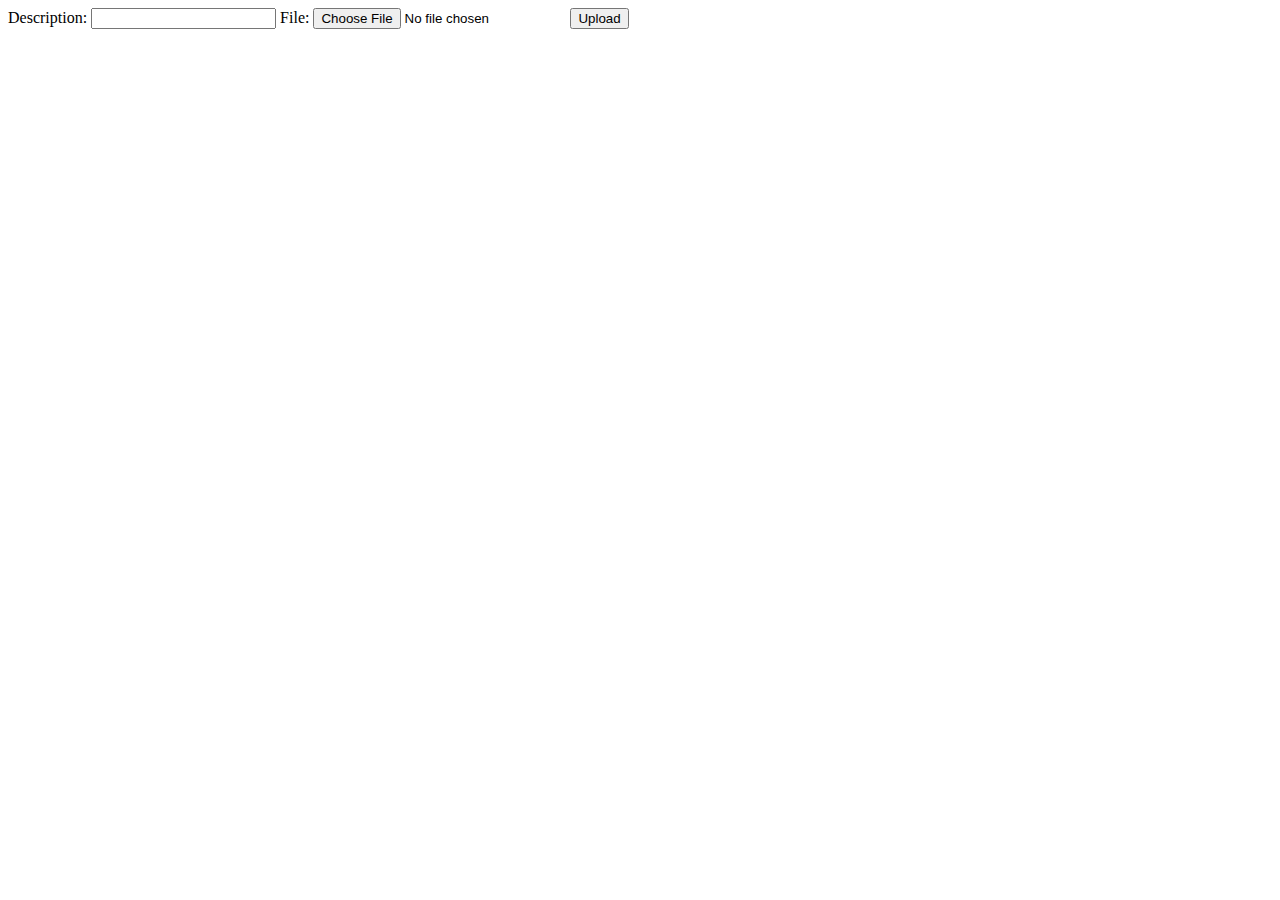
<file: public/upload.html>
<html>
<body>
	<form enctype="multipart/form-data" action="/api/file" method="post">
		<label>Description:</label>
		<input name="description" type="text"/>
		<label>File:</label>
		<input name="upload" type="file"/>
		<input type="submit" value="Upload">
	</form>
</body>
</html>
</file>
